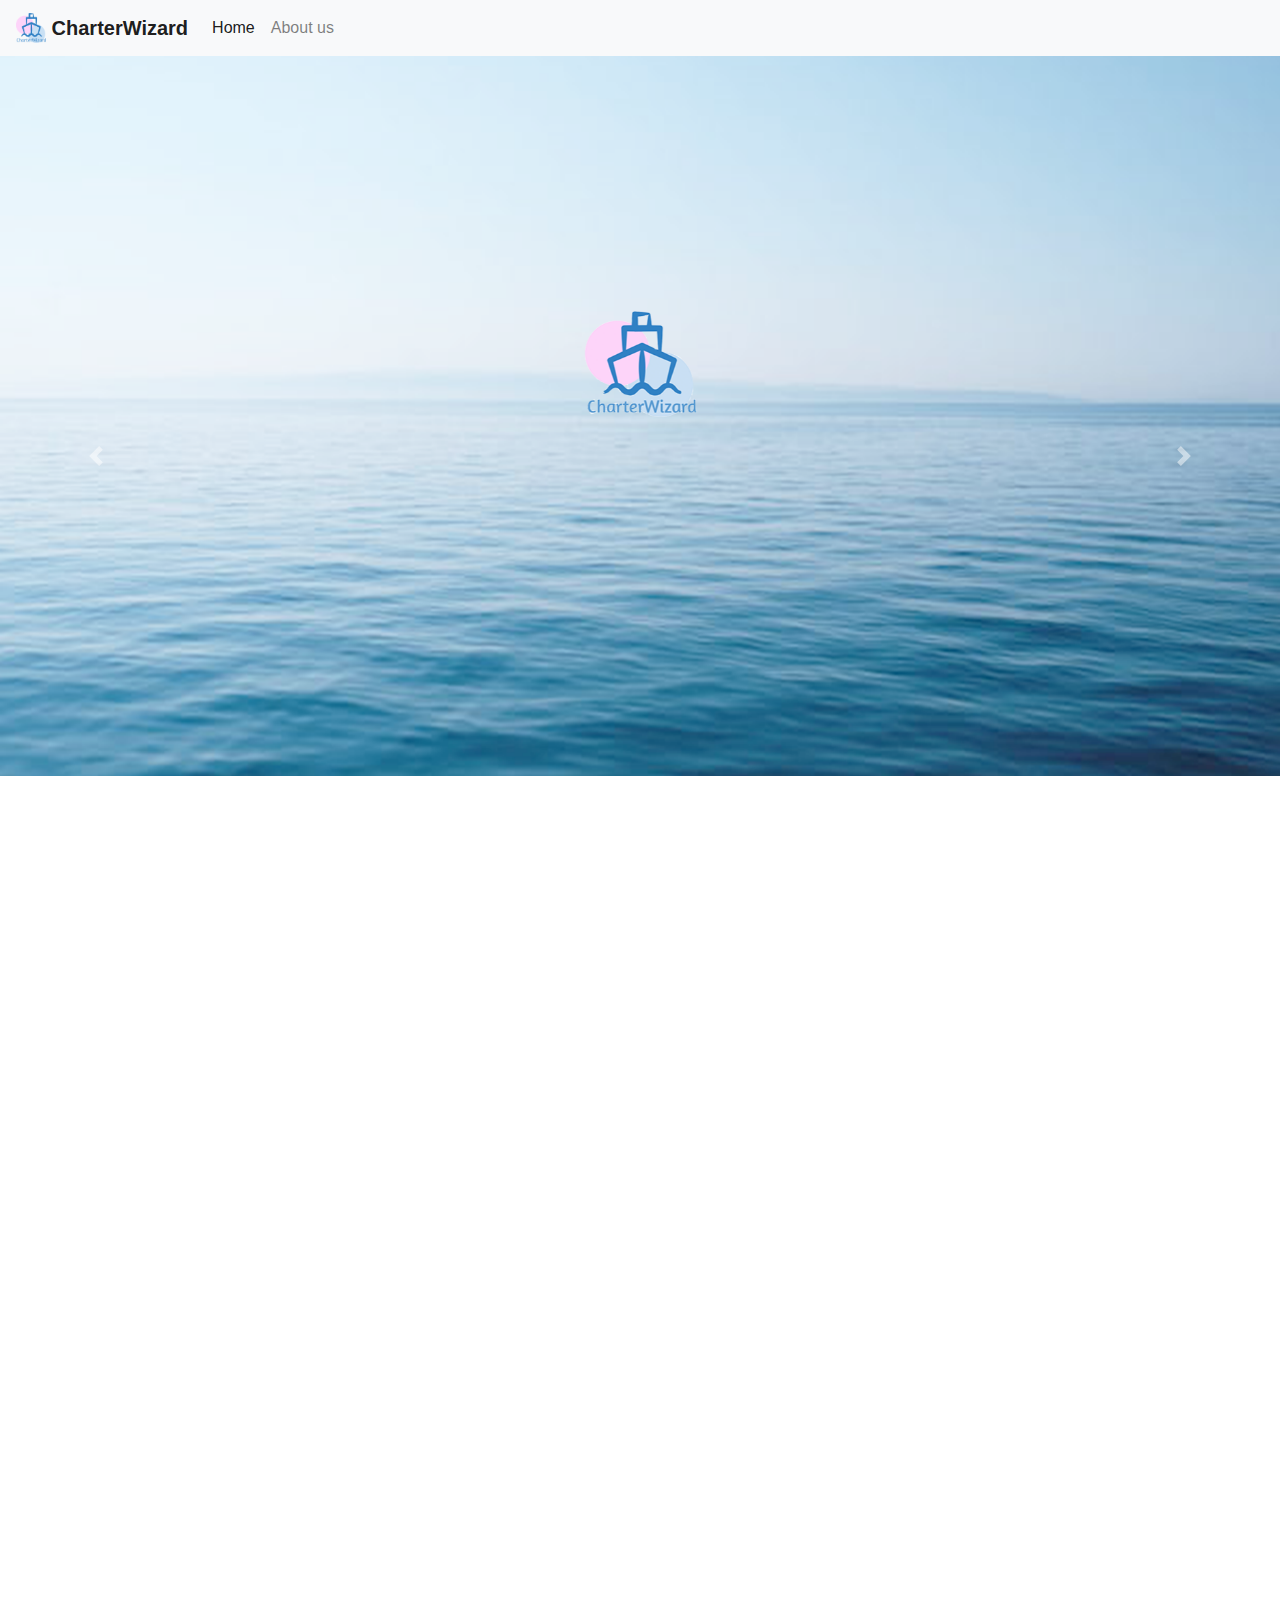
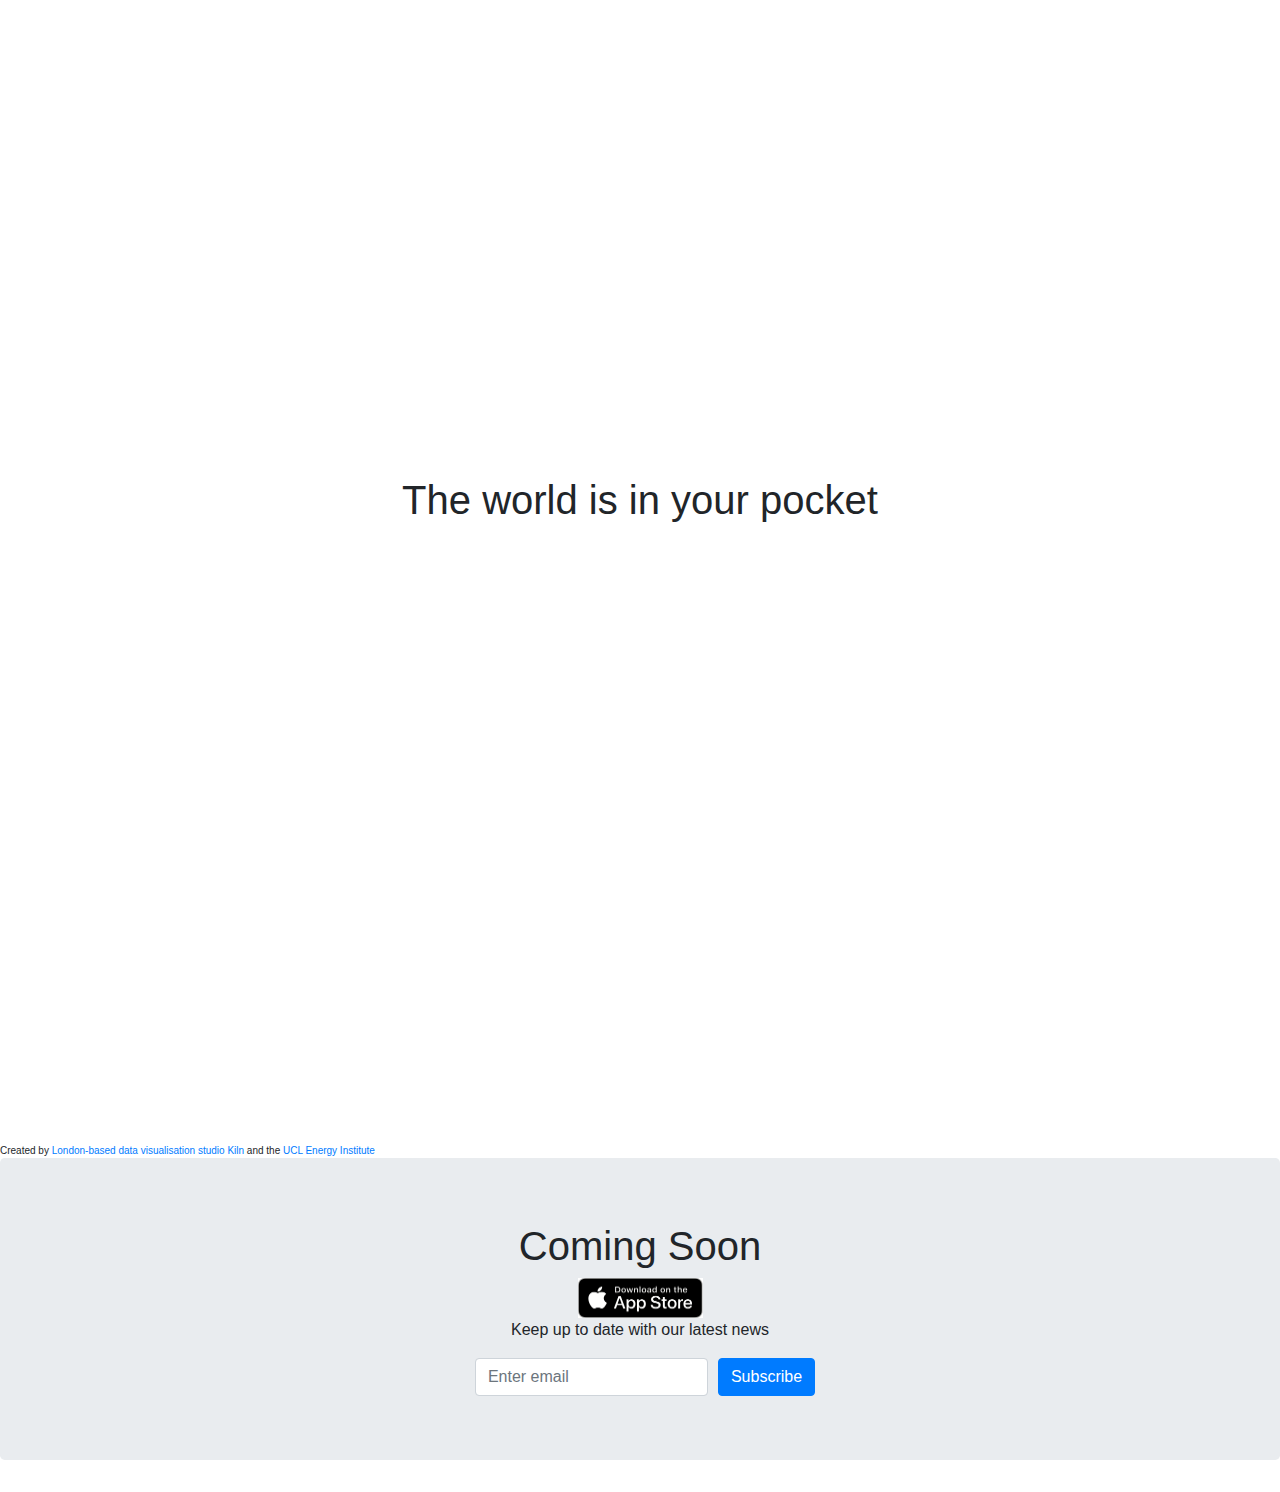
<file: index.html>
<!DOCTYPE html>
<html>
<title>CharterWizard</title>
<head>
  <link href="maincss.css" rel="stylesheet">
  <meta charset="utf-8">
  <meta name="viewport" content="width=device-width, initial-scale=1">
  <meta http-equiv="X-UA-Compatible" content="IE-edge">
  <link rel="stylesheet" href="https://maxcdn.bootstrapcdn.com/bootstrap/4.0.0/css/bootstrap.min.css" integrity="sha384-Gn5384xqQ1aoWXA+058RXPxPg6fy4IWvTNh0E263XmFcJlSAwiGgFAW/dAiS6JXm" crossorigin="anonymous">

  <script src="https://code.jquery.com/jquery-3.2.1.slim.min.js" integrity="sha384-KJ3o2DKtIkvYIK3UENzmM7KCkRr/rE9/Qpg6aAZGJwFDMVNA/GpGFF93hXpG5KkN" crossorigin="anonymous"></script>
  <script src="https://cdnjs.cloudflare.com/ajax/libs/popper.js/1.12.9/umd/popper.min.js" integrity="sha384-ApNbgh9B+Y1QKtv3Rn7W3mgPxhU9K/ScQsAP7hUibX39j7fakFPskvXusvfa0b4Q" crossorigin="anonymous"></script>
  <script src="https://maxcdn.bootstrapcdn.com/bootstrap/4.0.0/js/bootstrap.min.js" integrity="sha384-JZR6Spejh4U02d8jOt6vLEHfe/JQGiRRSQQxSfFWpi1MquVdAyjUar5+76PVCmYl" crossorigin="anonymous"></script>

  <link href="https://unpkg.com/aos@2.3.1/dist/aos.css" rel="stylesheet">
  <script src="https://unpkg.com/aos@2.3.1/dist/aos.js"></script>
</head>

<body>
<header>
  <nav class="navbar navbar-expand-lg navbar-light bg-light">
    <a class="navbar-brand" href="index.html">
      <img src="assets/CharterWLogo.png" width="30" height="30" class="d-inline-block align-top" alt="">
      <b>CharterWizard</b></a>
    <button class="navbar-toggler" type="button" data-toggle="collapse" data-target="#navbarNavAltMarkup" aria-controls="navbarNavAltMarkup" aria-expanded="false" aria-label="Toggle navigation">
      <span class="navbar-toggler-icon"></span>
    </button>
    <div class="collapse navbar-collapse" id="navbarNavAltMarkup">
      <div class="navbar-nav">
        <a class="nav-item nav-link active" href="index.html">Home <span class="sr-only">(current)</span></a>
        <a class="nav-item nav-link" href="aboutus.html">About us</a>
      </div>
    </div>
  </nav>
</header>

<div id="carouselExampleIndicators" class="carousel slide" data-ride="carousel">
  <ol class="carousel-indicators">
    <li data-target="#carouselExampleIndicators" data-slide-to="0" class="active"></li>
    <li data-target="#carouselExampleIndicators" data-slide-to="1"></li>
    <li data-target="#carouselExampleIndicators" data-slide-to="2"></li>
  </ol>
  <div class="carousel-inner">
    <div class="carousel-item active">
      <img class="d-block w-100" src="assets/logoBackground02.png" alt="First slide">
    </div>
    <div class="carousel-item">
      <img class="d-block w-100" src="assets/photo-01r.jpeg" alt="Second slide">
    </div>
    <div class="carousel-item">
      <img class="d-block w-100" src="assets/photo-07.jpg" alt="Third slide">
    </div>
  </div>
  <a class="carousel-control-prev" href="#carouselExampleIndicators" role="button" data-slide="prev">
    <span class="carousel-control-prev-icon" aria-hidden="true"></span>
    <span class="sr-only">Previous</span>
  </a>
  <a class="carousel-control-next" href="#carouselExampleIndicators" role="button" data-slide="next">
    <span class="carousel-control-next-icon" aria-hidden="true"></span>
    <span class="sr-only">Next</span>
  </a>
</div>



<!--First Container-->
<div class="container-fluid padding">
  <div class="row padding">
    <div class="col-lg-6 align-self-center" data-aos="fade up">
      <h1 style="color:#006bb3; font-size:60px"> <b>Innovation</b></h1>
      <h3><b>CharterWizard</b> is a mobile app to help shipowners, cargo owners and shipbrokers calculate the earnings of <i>Voyage Charterparty</i> in just a few taps</h3>
    </div>

    <div class="col-lg-6" data-aos="fade-left">
      <img src="assets/iPhone X PSD 03.png" class="img-fluid">
    </div>
  </div>
</div>

<!--Second Container-->
<div class="container-fluid padding">
  <div class="row padding">
    <div class="col-lg-6 align-self-center"  data-aos="fade-right">
      <img id="secondPhoto" src="assets/iPhone X PSD 02.png" class="img-fluid" />
    </div>

    <div class="col-lg-6 align-self-center" data-aos="fade up">
      <h1 style="color:#FFB6C1;font-size:60px"><b>Simple</b></h1>
      <h2>Say goodbye to your complex spreadsheets</h2>
    </div>
  </div>
</div>


<!--Third Container-->
<div class="container-fluid padding">
  <div class="row padding">
    <div class="col-lg-6 align-self-center" data-aos="fade up">
      <span class="align-middle">
      <h1 style="color:#006bb3;font-size:60px"><b>Efficient</b></h1>
      <h2>Tell us your cargo and voyage <br><br> We do the rest</h2>
      </span>
    </div>
    <div class="col-lg-6 align-self-center" data-aos="fade-left">
      <img id="thirdPhoto" src="assets/iPhone X PSD 01.png" class="img-fluid"/><!-- alt="Responsive image" width="990px" height="660px"/>-->
    </div>
  </div>
</div>


<!--MAP-->
<div class="Shipmap">
    <h1>The world is in your pocket</h1>
    <iframe src="http://www.shipmap.org" style="width: 100%; height: 600px; border: 0" frameborder="0"></iframe>
  <div style="width: 100%; font-size: 10px; margin-top: 4px">Created by <a target="_top" href="https://www.kiln.digital/">London-based data visualisation studio Kiln</a> and the <a target="_top" href="http://www.bartlett.ucl.ac.uk/energy">UCL Energy Institute</a></div>
</div>


<!--Subscribe Area-->
<div class="jumbotron text-center">
  <h1>Coming Soon</h1>
  <img id="appStore" src="assets/AppStoreImage.png" width="125px" height="40px"/>
  <p>Keep up to date with our latest news</p>
  <form>
    <div class="form-row justify-content-center">
      <div class="col-auto"></div>
      <div class="col-auto">
      <!--<input type="email" class="form-control" size="50" placeholder="Email Address" required>-->
      <input type="email" class="form-control" id="exampleInputEmail1" aria-describedby="emailHelp" placeholder="Enter email">
      </div>
      <div class="col-auto" id="sbbox">
        <button type="submit" class="btn btn-primary">Subscribe</button>
      </div>
    </div>
  </form>
</div>


</body>

<script>
AOS.init({
  duration: 1200,
})
</script>


</html>
</file>
<file: maincss.css>
@font-face {
  font-family: "sansation";
  src: url("font/sansation/Sansation_Regular.ttf");
}

@media (min-width: 1420px) {

.container.container-custom {
    width: 990px;
    height: 660px;
  }
}

.navbar-nav {
  font-size: 16px;
}

.carousel {
  width: cover;
  height: 800px;
}

.carousel-inner {
  width: cover;
  height: 800px;
}

.container-fluid h1, h2, h3 {
    text-align: center;
}

nav {
  margin-bottom: 0 !important;
}

body {
  font-family: helvetica;
}

#firstPhoto {
  margin-left: 0;
}

.Shipmap h1 {
  text-align: center;

}
.form-row {
  align: center;
}
</file>
